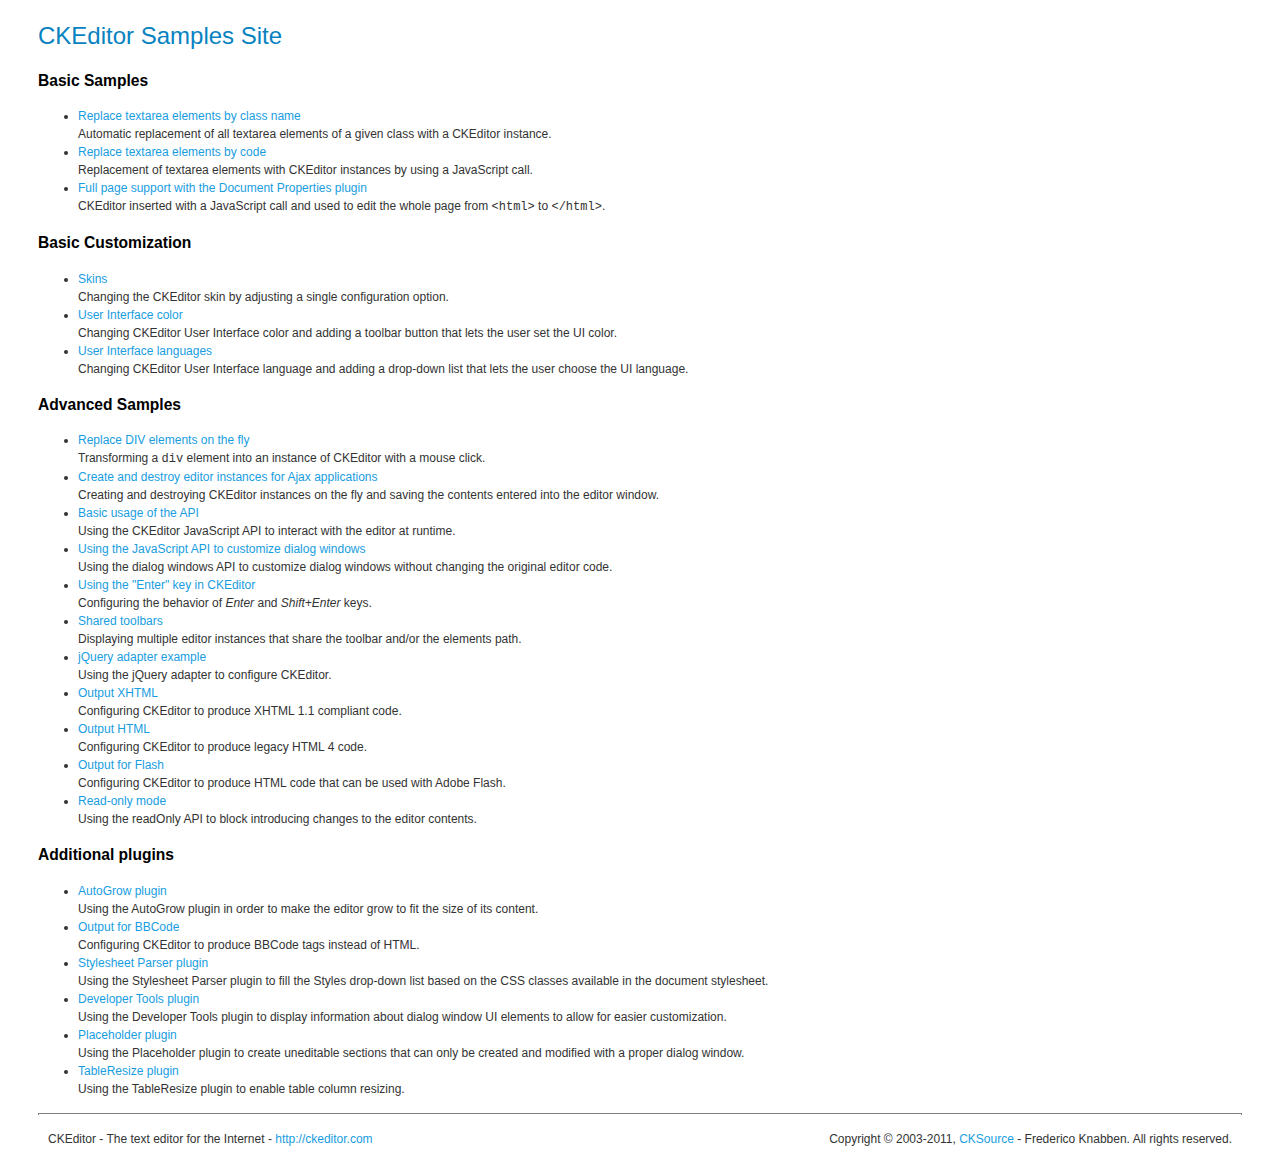
<file: drupal_root/sites/all/libraries/ckeditor/_samples/index.html>
<!DOCTYPE html PUBLIC "-//W3C//DTD XHTML 1.0 Transitional//EN" "http://www.w3.org/TR/xhtml1/DTD/xhtml1-transitional.dtd">
<!--
Copyright (c) 2003-2011, CKSource - Frederico Knabben. All rights reserved.
For licensing, see LICENSE.html or http://ckeditor.com/license
-->
<html xmlns="http://www.w3.org/1999/xhtml">
<head>
	<title>CKEditor Samples</title>
	<meta content="text/html; charset=utf-8" http-equiv="content-type" />
	<link type="text/css" rel="stylesheet" href="sample.css" />
</head>
<body>
	<h1 class="samples">
		CKEditor Samples Site
	</h1>
	<h2 class="samples">
		Basic Samples
	</h2>
	<ul class="samples">
		<li>
			<a class="samples" href="replacebyclass.html">Replace textarea elements by class name</a><br />
			Automatic replacement of all textarea elements of a given class with a CKEditor instance.
		</li>
		<li><a class="samples" href="replacebycode.html">Replace textarea elements by code</a><br />
			Replacement of textarea elements with CKEditor instances by using a JavaScript call.
		</li>
		<li><a class="samples" href="fullpage.html">Full page support with the Document Properties plugin</a><br />
			CKEditor inserted with a JavaScript call and used to edit the whole page from <code>&lt;html&gt;</code> to <code>&lt;/html&gt;</code>.
		</li>
	</ul>
	<h2 class="samples">
		Basic Customization
	</h2>
	<ul class="samples">
		<li><a class="samples" href="skins.html">Skins</a><br />
			Changing the CKEditor skin by adjusting a single configuration option.
		</li>
		<li><a class="samples" href="ui_color.html">User Interface color</a><br />
			Changing CKEditor User Interface color and adding a toolbar button that lets the user set the UI color.
		</li>
		<li><a class="samples" href="ui_languages.html">User Interface languages</a><br />
			Changing CKEditor User Interface language and adding a drop-down list that lets the user choose the UI language.
		</li>
	</ul>
	<h2 class="samples">
		Advanced Samples
	</h2>
	<ul class="samples">
		<li><a class="samples" href="divreplace.html">Replace DIV elements on the fly</a><br />
			Transforming a <code>div</code> element into an instance of CKEditor with a mouse click.
		</li>
		<li><a class="samples" href="ajax.html">Create and destroy editor instances for Ajax applications</a><br />
			Creating and destroying CKEditor instances on the fly and saving the contents entered into the editor window.
		</li>
		<li><a class="samples" href="api.html">Basic usage of the API</a><br />
			Using the CKEditor JavaScript API to interact with the editor at runtime.
		</li>
		<li><a class="samples" href="api_dialog.html">Using the JavaScript API to customize dialog windows</a><br />
			Using the dialog windows API to customize dialog windows without changing the original editor code.
		</li>
		<li><a class="samples" href="enterkey.html">Using the "Enter" key in CKEditor</a><br />
			 Configuring the behavior of <em>Enter</em> and <em>Shift+Enter</em> keys.
		</li>
		<li><a class="samples" href="sharedspaces.html">Shared toolbars</a><br />
			Displaying multiple editor instances that share the toolbar and/or the elements path.
		</li>
		<li><a class="samples" href="jqueryadapter.html">jQuery adapter example</a><br />
			Using the jQuery adapter to configure CKEditor.
		</li>
		<li><a class="samples" href="output_xhtml.html">Output XHTML</a><br />
			Configuring CKEditor to produce XHTML 1.1 compliant code.
		</li>
		<li><a class="samples" href="output_html.html">Output HTML</a><br />
			Configuring CKEditor to produce legacy HTML 4 code.
		</li>
		<li><a class="samples" href="output_for_flash.html">Output for Flash</a><br />
			Configuring CKEditor to produce HTML code that can be used with Adobe Flash.
		</li>
		<li><a class="samples" href="readonly.html">Read-only mode</a><br />
			Using the readOnly API to block introducing changes to the editor contents.
		</li>
	</ul>
	<h2 class="samples">
		Additional plugins
	</h2>
	<ul class="samples">
		<li><a class="samples" href="autogrow.html">AutoGrow plugin</a><br />
			Using the AutoGrow plugin in order to make the editor grow to fit the size of its content.
		</li>
		<li><a class="samples" href="bbcode.html">Output for BBCode</a><br />
			Configuring CKEditor to produce BBCode tags instead of HTML.
		</li>
		<li><a class="samples" href="stylesheetparser.html">Stylesheet Parser plugin</a><br />
			Using the Stylesheet Parser plugin to fill the Styles drop-down list based on the CSS classes available in the document stylesheet.
		</li>
		<li><a class="samples" href="devtools.html">Developer Tools plugin</a><br />
			Using the Developer Tools plugin to display information about dialog window UI elements to allow for easier customization.
		</li>
		<li><a class="samples" href="placeholder.html">Placeholder plugin</a><br />
			Using the Placeholder plugin to create uneditable sections that can only be created and modified with a proper dialog window.
		</li>
		<li><a class="samples" href="tableresize.html">TableResize plugin</a><br />
			Using the TableResize plugin to enable table column resizing.
		</li>
	</ul>
	<div id="footer">
		<hr />
		<p>
			CKEditor - The text editor for the Internet - <a class="samples" href="http://ckeditor.com/">http://ckeditor.com</a>
		</p>
		<p id="copy">
			Copyright &copy; 2003-2011, <a class="samples" href="http://cksource.com/">CKSource</a> - Frederico Knabben. All rights reserved.
		</p>
	</div>
</body>
</html>
</file>
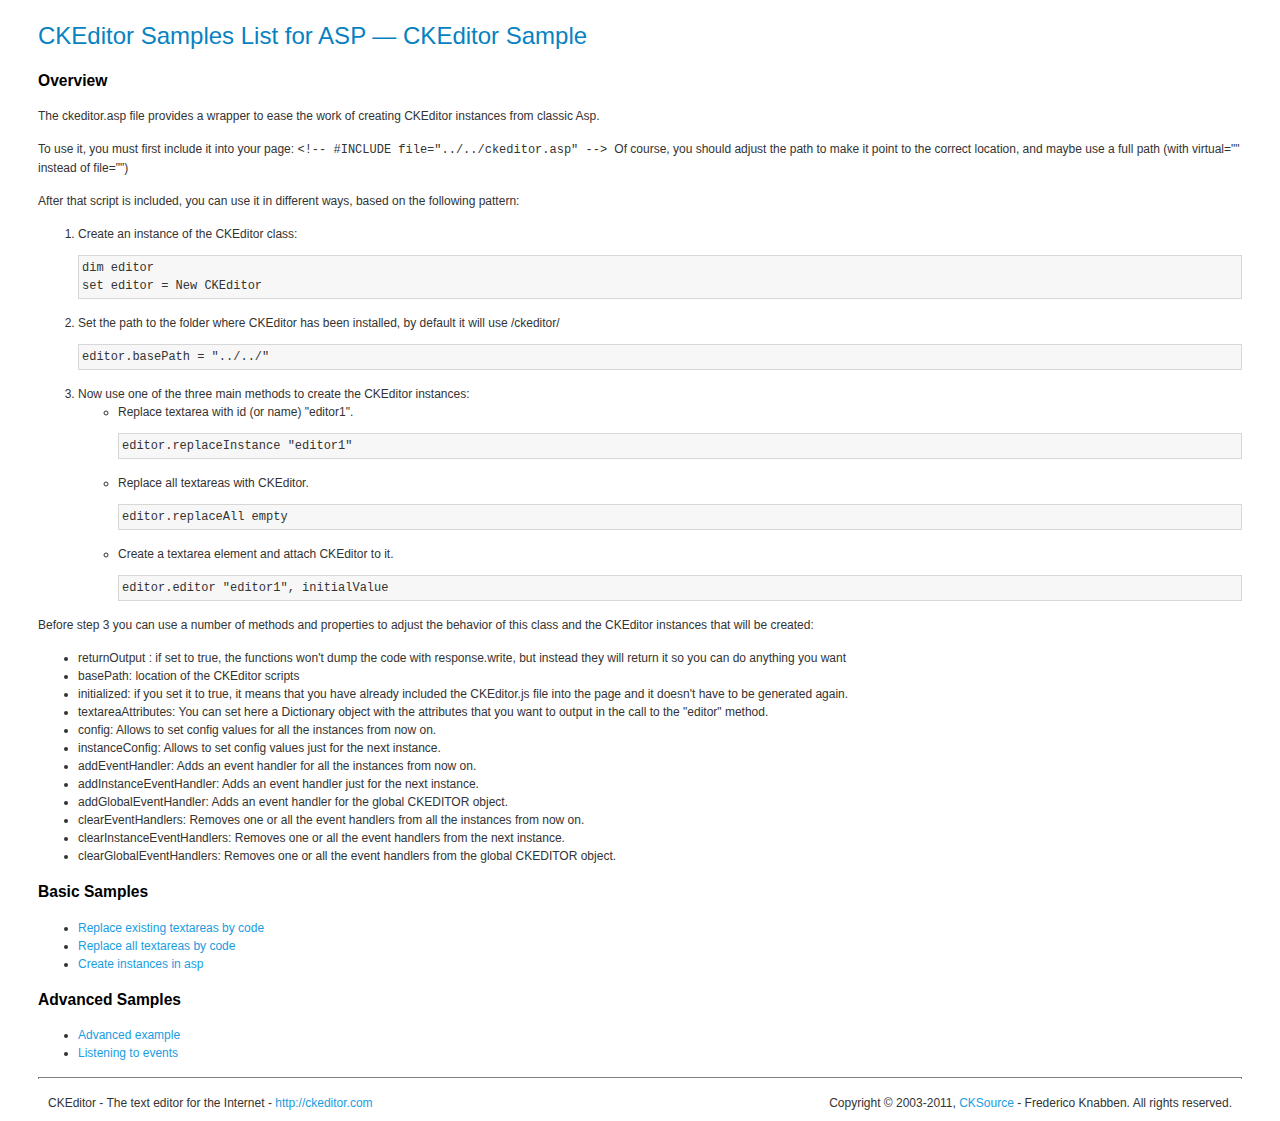
<file: drupal_root/sites/all/libraries/ckeditor/_samples/asp/index.html>
<!DOCTYPE html PUBLIC "-//W3C//DTD XHTML 1.0 Transitional//EN" "http://www.w3.org/TR/xhtml1/DTD/xhtml1-transitional.dtd">
<!--
Copyright (c) 2003-2011, CKSource - Frederico Knabben. All rights reserved.
For licensing, see LICENSE.html or http://ckeditor.com/license
-->
<html xmlns="http://www.w3.org/1999/xhtml">
<head>
	<title>ASP integration Samples List &mdash; CKEditor</title>
	<link type="text/css" rel="stylesheet" href="../sample.css" />
</head>
<body>
	<h1 class="samples">
		CKEditor Samples List for ASP &mdash; CKEditor Sample
	</h1>
	<h2 class="samples">
		Overview
	</h2>
	<p>The ckeditor.asp file provides a wrapper to ease the work of creating CKEditor instances from classic Asp.</p>
	<p>To use it, you must first include it into your page:
	<code>
		&lt;!-- #INCLUDE file="../../ckeditor.asp" --&gt;
	</code>
	Of course, you should adjust the path to make it point to the correct location, and maybe use a full path (with virtual="" instead of file="")
	</p>
	<p>After that script is included, you can use it in different ways, based on the following pattern:</p>

<ol>
	<li>
		Create an instance of the CKEditor class:
<pre class="samples">dim editor
set editor = New CKEditor</pre>
	</li>
	<li>
		Set the path to the folder where CKEditor has been installed, by default it will use /ckeditor/
		<pre class="samples">editor.basePath = "../../"</pre>
	</li>
	<li>
	Now use one of the three main methods to create the CKEditor instances:
	<ul class="samples">
		<li>
				Replace textarea with id (or name) "editor1".
			<pre class="samples">editor.replaceInstance "editor1"</pre>
		</li>
		<li>
			Replace all textareas with CKEditor.
			<pre class="samples">editor.replaceAll empty</pre>
		</li>
		<li>
			Create a textarea element and attach CKEditor to it.
			<pre class="samples">editor.editor "editor1", initialValue</pre>
		</li>
	</ul>
	</li>
</ol>
<p>Before step 3 you can use a number of methods and properties to adjust the behavior of this class and the CKEditor instances
that will be created:</p>
<ul class="samples">
	<li>returnOutput : if set to true, the functions won't dump the code with response.write, but instead they will return it so
	you can do anything you want</li>
	<li>basePath: location of the CKEditor scripts</li>
	<li>initialized: if you set it to true, it means that you have already included the CKEditor.js file into the page and it
		doesn't have to be generated again.</li>
	<li>textareaAttributes: You can set here a Dictionary object with the attributes that you want to output in the call to the "editor" method.</li>

	<li>config: Allows to set config values for all the instances from now on.</li>
	<li>instanceConfig: Allows to set config values just for the next instance.</li>

	<li>addEventHandler: Adds an event handler for all the instances from now on.</li>
	<li>addInstanceEventHandler: Adds an event handler just for the next instance.</li>
	<li>addGlobalEventHandler: Adds an event handler for the global CKEDITOR object.</li>

	<li>clearEventHandlers: Removes one or all the event handlers from all the instances from now on.</li>
	<li>clearInstanceEventHandlers: Removes one or all the event handlers  from the next instance.</li>
	<li>clearGlobalEventHandlers: Removes one or all the event handlers  from the global CKEDITOR object.</li>

</ul>

	<h2 class="samples">
		Basic Samples
	</h2>
	<ul class="samples">
		<li><a class="samples" href="replace.asp">Replace existing textareas by code</a></li>
		<li><a class="samples" href="replaceall.asp">Replace all textareas by code</a></li>
		<li><a class="samples" href="standalone.asp">Create instances in asp</a></li>
	</ul>
	<h2 class="samples">
		Advanced Samples
	</h2>
	<ul class="samples">
		<li><a class="samples" href="advanced.asp">Advanced example</a></li>
		<li><a class="samples" href="events.asp">Listening to events</a></li>
	</ul>
	<div id="footer">
		<hr />
		<p>
			CKEditor - The text editor for the Internet - <a class="samples" href="http://ckeditor.com/">http://ckeditor.com</a>
		</p>
		<p id="copy">
			Copyright &copy; 2003-2011, <a class="samples" href="http://cksource.com/">CKSource</a> - Frederico Knabben. All rights reserved.
		</p>
	</div>
</body>
</html>
</file>
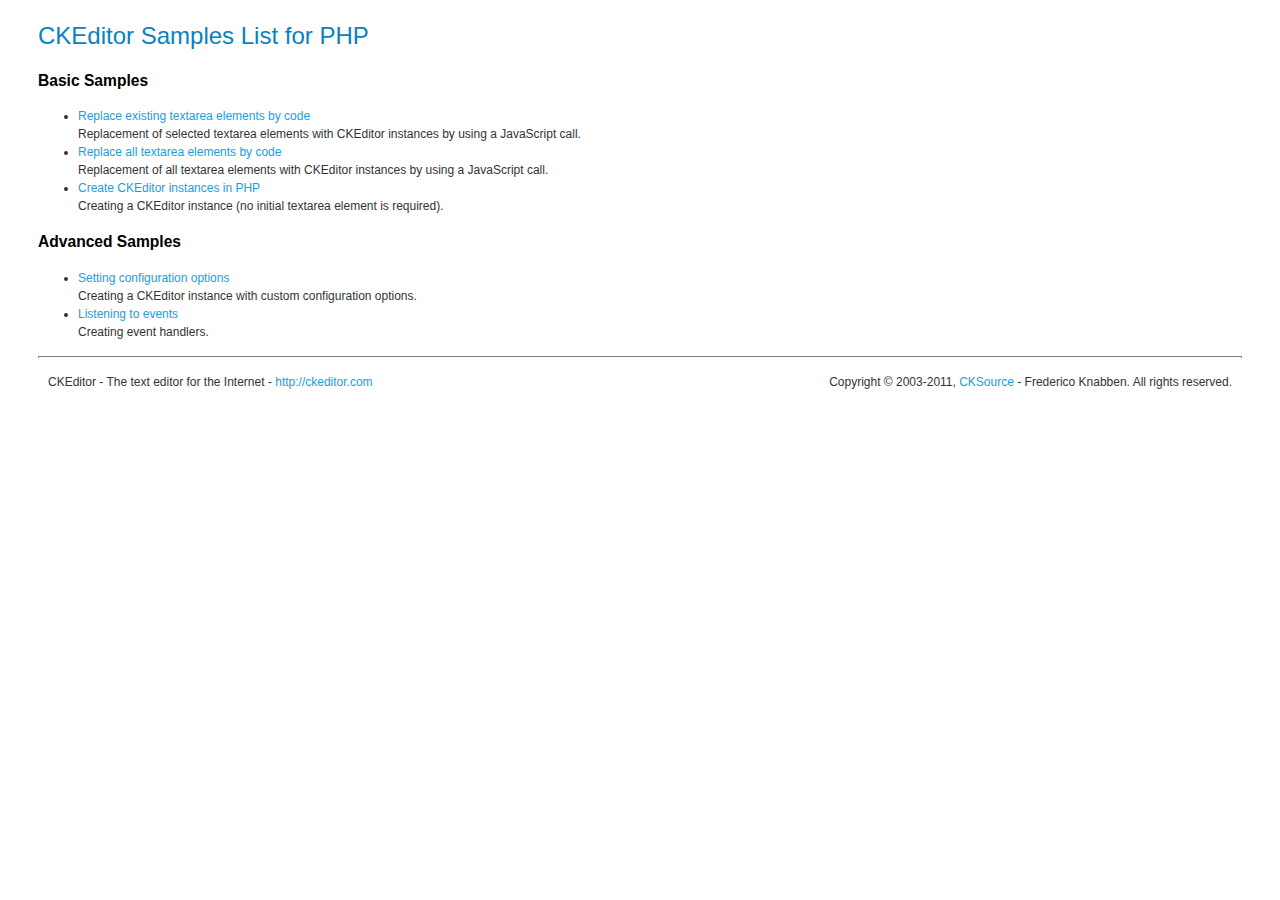
<file: drupal_root/sites/all/libraries/ckeditor/_samples/php/index.html>
<!DOCTYPE html PUBLIC "-//W3C//DTD XHTML 1.0 Transitional//EN" "http://www.w3.org/TR/xhtml1/DTD/xhtml1-transitional.dtd">
<!--
Copyright (c) 2003-2011, CKSource - Frederico Knabben. All rights reserved.
For licensing, see LICENSE.html or http://ckeditor.com/license
-->
<html xmlns="http://www.w3.org/1999/xhtml">
<head>
  <meta content="text/html; charset=utf-8" http-equiv="content-type" />
	<title>CKEditor Samples &mdash; PHP Integration</title>
	<link type="text/css" rel="stylesheet" href="../sample.css" />
</head>
<body>
	<h1 class="samples">
		CKEditor Samples List for PHP
	</h1>
	<h2 class="samples">
		Basic Samples
	</h2>
	<ul class="samples">
		<li><a class="samples" href="replace.php">Replace existing textarea elements by code</a><br />
		Replacement of selected textarea elements with CKEditor instances by using a JavaScript call.</li>
		<li><a class="samples" href="replaceall.php">Replace all textarea elements by code</a><br />
		Replacement of all textarea elements with CKEditor instances by using a JavaScript call.</li>
		<li><a class="samples" href="standalone.php">Create CKEditor instances in PHP</a><br />
		Creating a CKEditor instance (no initial textarea element is required).</li>
	</ul>
	<h2 class="samples">
		Advanced Samples
	</h2>
	<ul class="samples">
		<li><a class="samples" href="advanced.php">Setting configuration options</a><br />
		Creating a CKEditor instance with custom configuration options.</li>
		<li><a class="samples" href="events.php">Listening to events</a><br />
		Creating event handlers.
		</li>
	</ul>
	<div id="footer">
		<hr />
		<p>
			CKEditor - The text editor for the Internet - <a class="samples" href="http://ckeditor.com/">http://ckeditor.com</a>
		</p>
		<p id="copy">
			Copyright &copy; 2003-2011, <a class="samples" href="http://cksource.com/">CKSource</a> - Frederico Knabben. All rights reserved.
		</p>
	</div>
</body>
</html>
</file>
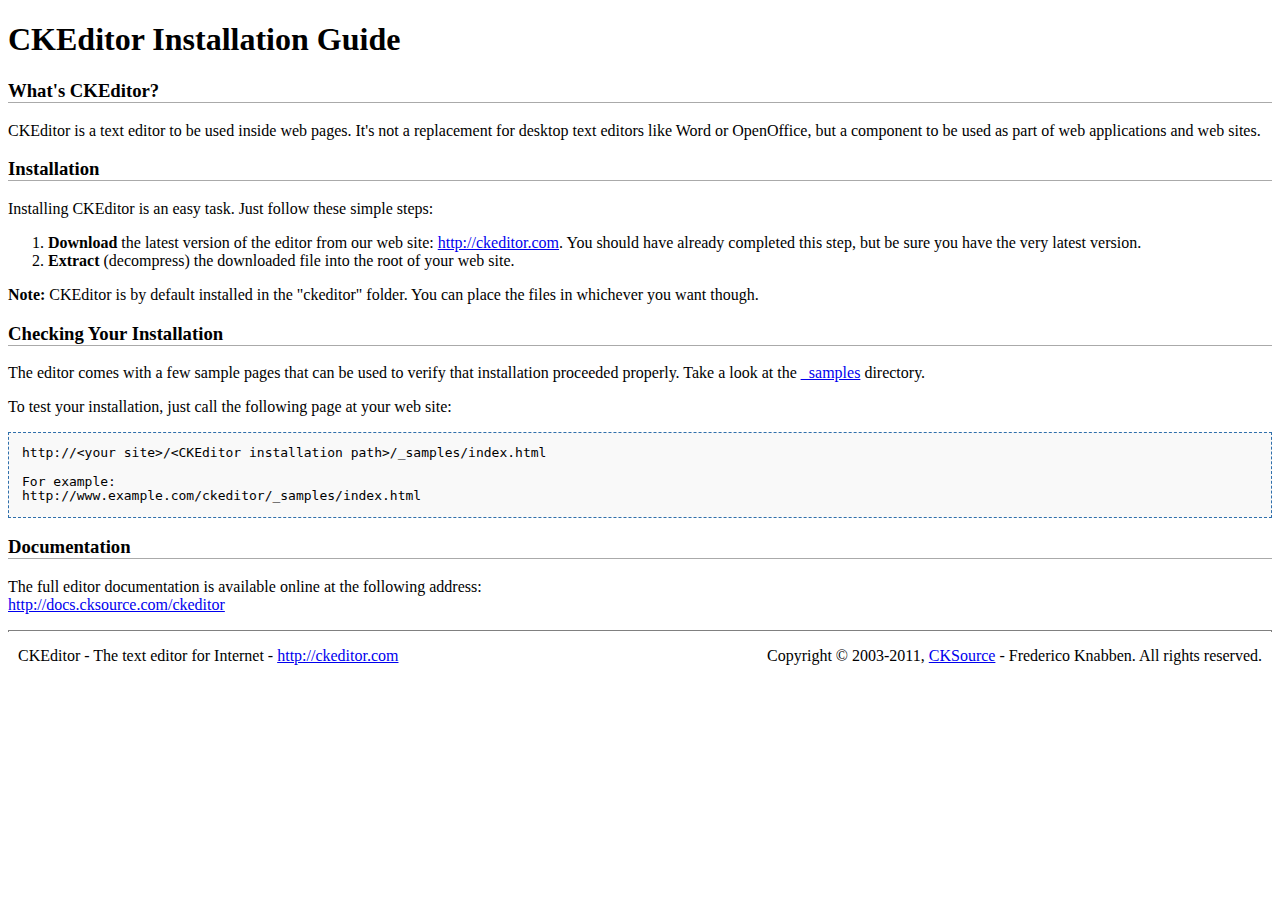
<file: drupal_root/sites/all/libraries/ckeditor/INSTALL.html>
<!DOCTYPE html PUBLIC "-//W3C//DTD XHTML 1.0 Transitional//EN" "http://www.w3.org/TR/xhtml1/DTD/xhtml1-transitional.dtd">
<!--
Copyright (c) 2003-2011, CKSource - Frederico Knabben. All rights reserved.
For licensing, see LICENSE.html or http://ckeditor.com/license
-->
<html xmlns="http://www.w3.org/1999/xhtml">
<head>
	<title>Installation Guide - CKEditor</title>
	<meta http-equiv="content-type" content="text/html; charset=utf-8" />
	<style type="text/css">
		h3
		{
			border-bottom: 1px solid #AAAAAA;
		}
		pre
		{
			background-color: #F9F9F9;
			border: 1px dashed #2F6FAB;
			padding: 1em;
			line-height: 1.1em;
		}
		#footer hr
		{
			margin: 10px 0 15px 0;
			height: 1px;
			border: solid 1px gray;
			border-bottom: none;
		}
		#footer p
		{
			margin: 0 10px 10px 10px;
			float: left;
		}
		#footer #copy
		{
			float: right;
		}
	</style>
</head>
<body>
	<h1>
		CKEditor Installation Guide</h1>
	<h3>
		What&#39;s CKEditor?</h3>
	<p>
		CKEditor is a text editor to be used inside web pages. It&#39;s not a replacement
		for desktop text editors like Word or OpenOffice, but a component to be used as
		part of web applications and web sites.</p>
	<h3>
		Installation</h3>
	<p>
		Installing CKEditor is an easy task. Just follow these simple steps:</p>
	<ol>
		<li><strong>Download</strong> the latest version of the editor from our web site: <a
			href="http://ckeditor.com">http://ckeditor.com</a>. You should have already completed
			this step, but be sure you have the very latest version.</li>
		<li><strong>Extract</strong> (decompress) the downloaded file into the root of your
			web site.</li>
	</ol>
	<p>
		<strong>Note:</strong> CKEditor is by default installed in the &quot;ckeditor&quot;
		folder. You can place the files in whichever you want though.</p>
	<h3>
		Checking Your Installation
	</h3>
	<p>
		The editor comes with a few sample pages that can be used to verify that installation
		proceeded properly. Take a look at the <a href="_samples">_samples</a> directory.</p>
	<p>
		To test your installation, just call the following page at your web site:</p>
	<pre>
http://&lt;your site&gt;/&lt;CKEditor installation path&gt;/_samples/index.html

For example:
http://www.example.com/ckeditor/_samples/index.html</pre>
	<h3>
		Documentation</h3>
	<p>
		The full editor documentation is available online at the following address:<br />
		<a href="http://docs.cksource.com/ckeditor">http://docs.cksource.com/ckeditor</a></p>
	<div id="footer">
		<hr />
		<p>
			CKEditor - The text editor for Internet - <a href="http://ckeditor.com/">http://ckeditor.com</a>
		</p>
		<p id="copy">
			Copyright &copy; 2003-2011, <a href="http://cksource.com/">CKSource</a> - Frederico
			Knabben. All rights reserved.
		</p>
	</div>
</body>
</html>
</file>
<file: drupal_root/sites/all/libraries/ckeditor/_samples/sample.css>
/*
Copyright (c) 2003-2011, CKSource - Frederico Knabben. All rights reserved.
For licensing, see LICENSE.html or http://ckeditor.com/license
*/

html, body, h1, h2, h3, h4, h5, h6, div, span, blockquote, p, address, form, fieldset, img, ul, ol, dl, dt, dd, li, hr, table, td, th, strong, em, sup, sub, dfn, ins, del, q, cite, var, samp, code, kbd, tt, pre {
	line-height: 1.5em;
}

body {
	padding:10px 30px;
}

input, textarea, select, option, optgroup, button, td, th {
	font-size: 100%;
}

pre,
code,
kbd,
samp,
tt{
  font-family: monospace,monospace;
  font-size: 1em;
}

h1.samples {
  color:#0782C1;
  font-size:200%;
  font-weight:normal;
  margin: 0;
  padding: 0;
}

h2.samples {
  color:#000000;
  font-size:130%;
  margin: 0;
  padding: 0;
}

p, blockquote, address, form, pre, dl, h1.samples, h2.samples {
	margin-bottom:15px;
}

ul.samples {
	margin-bottom:15px;
}

.clear {
	clear:both;
}

fieldset
{
	margin: 0;
	padding: 10px;
}

body, input, textarea {
	color: #333333;
	font-family: Arial, Helvetica, sans-serif;
}

body {
	font-size: 75%;
}

a.samples {
	color:#189DE1;
	text-decoration:none;
}

a.samples:hover {
  text-decoration:underline;
}

form
{
	margin: 0;
	padding: 0;
}

pre.samples
{
	background-color: #F7F7F7;
	border: 1px solid #D7D7D7;
	overflow: auto;
	padding: 0.25em;
}

#alerts
{
	color: Red;
}

#footer hr
{
	margin: 10px 0 15px 0;
	height: 1px;
	border: solid 1px gray;
	border-bottom: none;
}

#footer p
{
	margin: 0 10px 10px 10px;
	float: left;
}

#footer #copy
{
	float: right;
}

#outputSample
{
	width: 100%;
	table-layout: fixed;
}

#outputSample thead th
{
	color: #dddddd;
	background-color: #999999;
	padding: 4px;
	white-space: nowrap;
}

#outputSample tbody th
{
	vertical-align: top;
	text-align: left;
}

#outputSample pre
{
	margin: 0;
	padding: 0;
	white-space: pre; /* CSS2 */
	white-space: -moz-pre-wrap; /* Mozilla*/
	white-space: -o-pre-wrap; /* Opera 7 */
	white-space: pre-wrap; /* CSS 2.1 */
	white-space: pre-line; /* CSS 3 (and 2.1 as well, actually) */
	word-wrap: break-word; /* IE */
}

.description {
	border: 1px dotted #B7B7B7;
	margin-bottom: 10px;
	padding: 10px 10px 0;
}

label {
	display: block;
	margin-bottom:6px;
}

.cke_dialog label
{
	display: inline;
	margin-bottom: auto;
}
</file>
